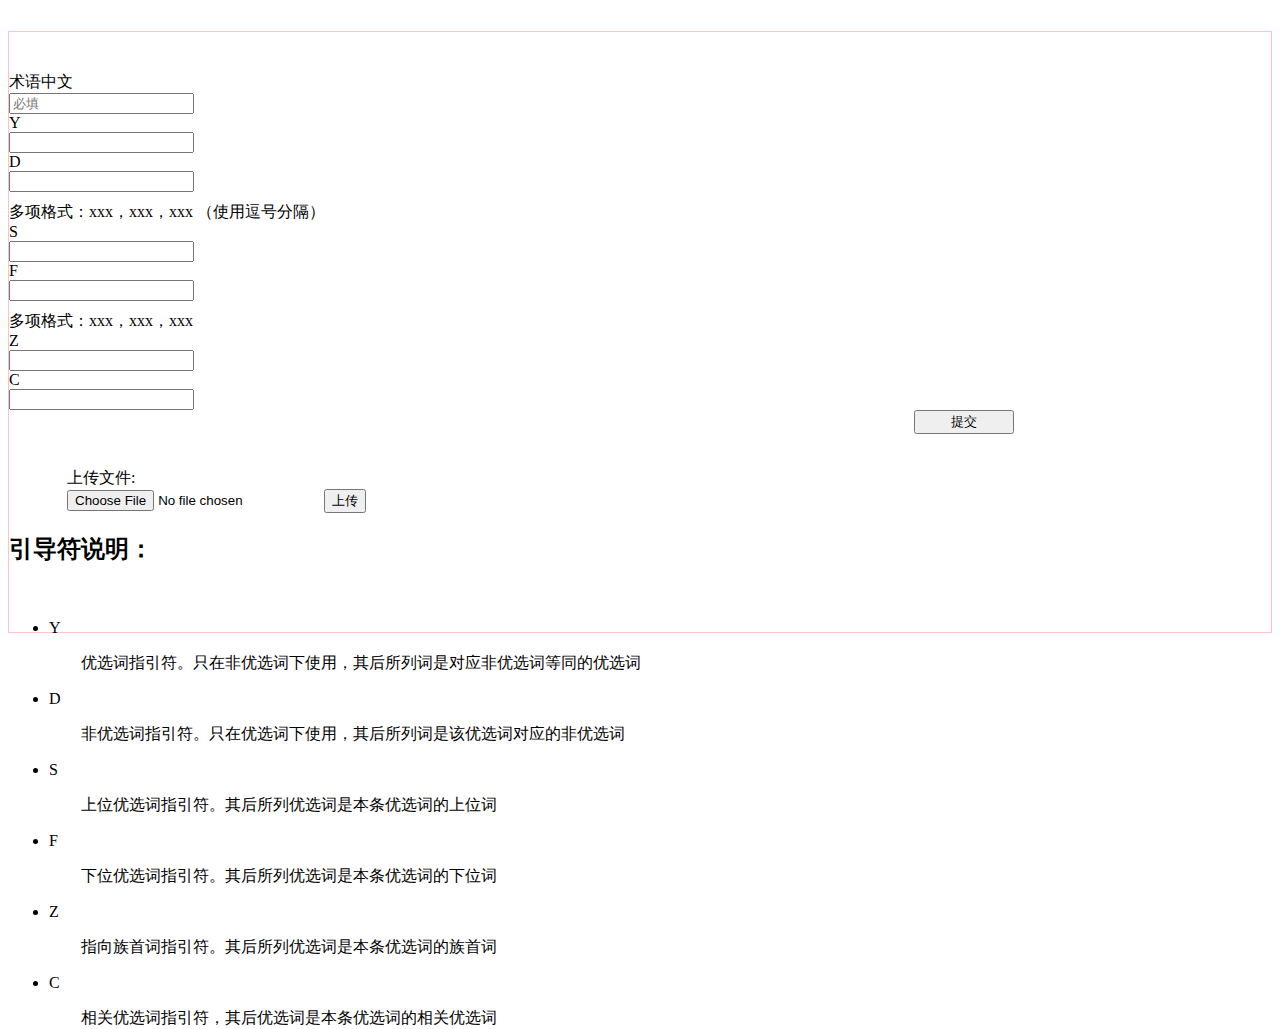
<file: src/main/resources/templates/back_addnode1.html>
<!DOCTYPE html>
<html  xmlns:th="http://www.thymeleaf.org">
<head th:replace="back_common::back-common-headlink"></head>

<body>
<!--头部-->
<div th:replace="back_common::back-common-head"></div>

<!--下部整体-->
<div class="container-fluid" style="margin-top: 31px; height: 600px; border: 1px solid pink" th:fragment="back-common-underpart">
    <div class="row">
        <!--左侧固定式导航栏-->
        <div th:replace="back_common::back-common-underpart-left"></div>

        <div class="col-md-10" style="border: 0px solid black; width: 1120px; margin-top: 15px ;">
            <!--表单提交-->
            <div class="col-md-7" style=" padding: 25px 100px 0px 0px">
                <div>
                <form class="form-horizontal" action="/back_addnode_book" method="post"><!--th:action="@{/subfirst}" th:object="${nodeinfo}"-->
                    <div class="form-group">
                        <label  class="col-sm-3 control-label">术语中文</label>
                        <div class="col-sm-9">
                            <input type="text" class="form-control" id="" placeholder="必填" name="cname" >
                        </div>
                    </div>
                    <div class="form-group">
                        <label  class="col-sm-3 control-label">Y</label>
                        <div class="col-sm-9">
                            <input type="text" class="form-control" id="" name="y">
                        </div>
                    </div>
                    <div class="form-group">
                        <label  class="col-sm-3 control-label">D</label>
                        <div class="col-sm-9">

                            <input type="text" class="form-control" id="" name="d">
                            <div style="padding-top: 10px; margin-bottom: 0px">多项格式：xxx，xxx，xxx （使用逗号分隔）</div>
                        </div>
                    </div>

                    <div class="form-group">
                        <label  class="col-sm-3 control-label">S</label>
                        <div class="col-sm-9">
                            <input type="text" class="form-control" id="" name="s">
                        </div>
                    </div>
                    <div class="form-group">
                        <label  class="col-sm-3 control-label">F</label>
                        <div class="col-sm-9">
                            <input type="text" class="form-control" id="" name="f">
                            <div style="padding-top: 10px; margin-bottom: 0px">多项格式：xxx，xxx，xxx</div>
                        </div>
                    </div>
                    <div class="form-group">
                        <label  class="col-sm-3 control-label">Z</label>
                        <div class="col-sm-9">
                            <input type="text" class="form-control" id="" name="z">
                        </div>
                    </div>
                    <div class="form-group">
                        <label  class="col-sm-3 control-label">C</label>
                        <div class="col-sm-9">
                            <input type="text" class="form-control" id="" name="c">
                        </div>
                    </div>
                    <div class="form-group" style="float: right; ">
                        <button type="submit" class="btn btn-default" style="margin-right: 15px; width: 100px;">提交</button>
                    </div>
                </form>
                </div>
                <div style="margin-top: 58px; padding-left: 58px">
                    <form class="form-horizontal"  method="POST" enctype="multipart/form-data" action="/file">
                        <div class="form-group">
                            <label  class="col-sm-3 control-label">上传文件:</label>
                            <div class="col-sm-9">
                                <input type="file"  id="" name="file" >
                                <input type="submit" class="form-control" id=""  value="上传" >
                            </div>
                        </div>
                    </form>
                </div>

            </div>
            <!-- 指引符说明--><!--YDSFZC-->
            <div class="col-md-5" style=" padding: 0px 0px 0px 0px">
                <span><h2>引导符说明：</h2></span> <br>
                <ul class="list-group">
                    <li class="list-group-item">Y <p style="text-indent:2em;">
                        优选词指引符。只在非优选词下使用，其后所列词是对应非优选词等同的优选词</p></li>
                    <li class="list-group-item">D <p style="text-indent:2em;">非优选词指引符。只在优选词下使用，其后所列词是该优选词对应的非优选词</p></li>
                    <li class="list-group-item">S <p style="text-indent:2em;">上位优选词指引符。其后所列优选词是本条优选词的上位词</p></li>
                    <li class="list-group-item">F <p style="text-indent:2em;">下位优选词指引符。其后所列优选词是本条优选词的下位词</p></li>
                    <li class="list-group-item">Z <p style="text-indent:2em;">指向族首词指引符。其后所列优选词是本条优选词的族首词</p></li>
                    <li class="list-group-item">C <p style="text-indent:2em;">相关优选词指引符，其后优选词是本条优选词的相关优选词</p></li>
                </ul>

            </div>




        </div>

    </div>
</div>
</body>
</html>
</file>
